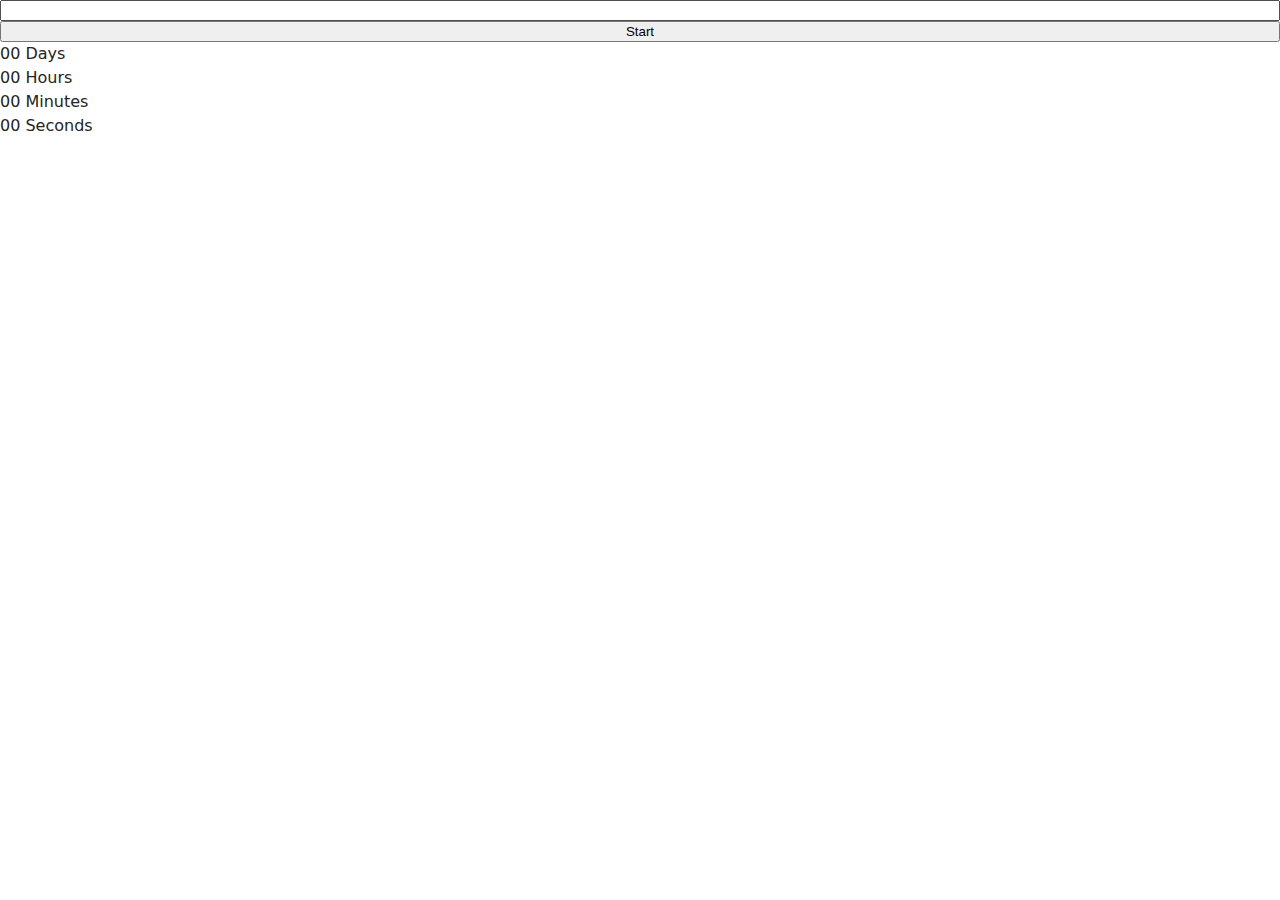
<file: src/1-timer.html>
<!DOCTYPE html>
<html lang="en">
<head>
    <meta charset="UTF-8">
    <meta name="viewport" content="width=device-width, initial-scale=1.0">
    <title>Document</title>
    <link rel="stylesheet" href="./css/styles.css" >
    <script type="module" src="./js/1-timer.js" defer></script>
</head>
<body>
    <input type="text" id="datetime-picker" />
    <button type="button" data-start>Start</button>
    
    <div class="timer">
        <div class="field">
            <span class="value" data-days>00</span>
            <span class="label">Days</span>
        </div>
        <div class="field">
            <span class="value" data-hours>00</span>
            <span class="label">Hours</span>
        </div>
        <div class="field">
            <span class="value" data-minutes>00</span>
            <span class="label">Minutes</span>
        </div>
        <div class="field">
            <span class="value" data-seconds>00</span>
            <span class="label">Seconds</span>
        </div>
    </div>

    
</body>
</html>
</file>
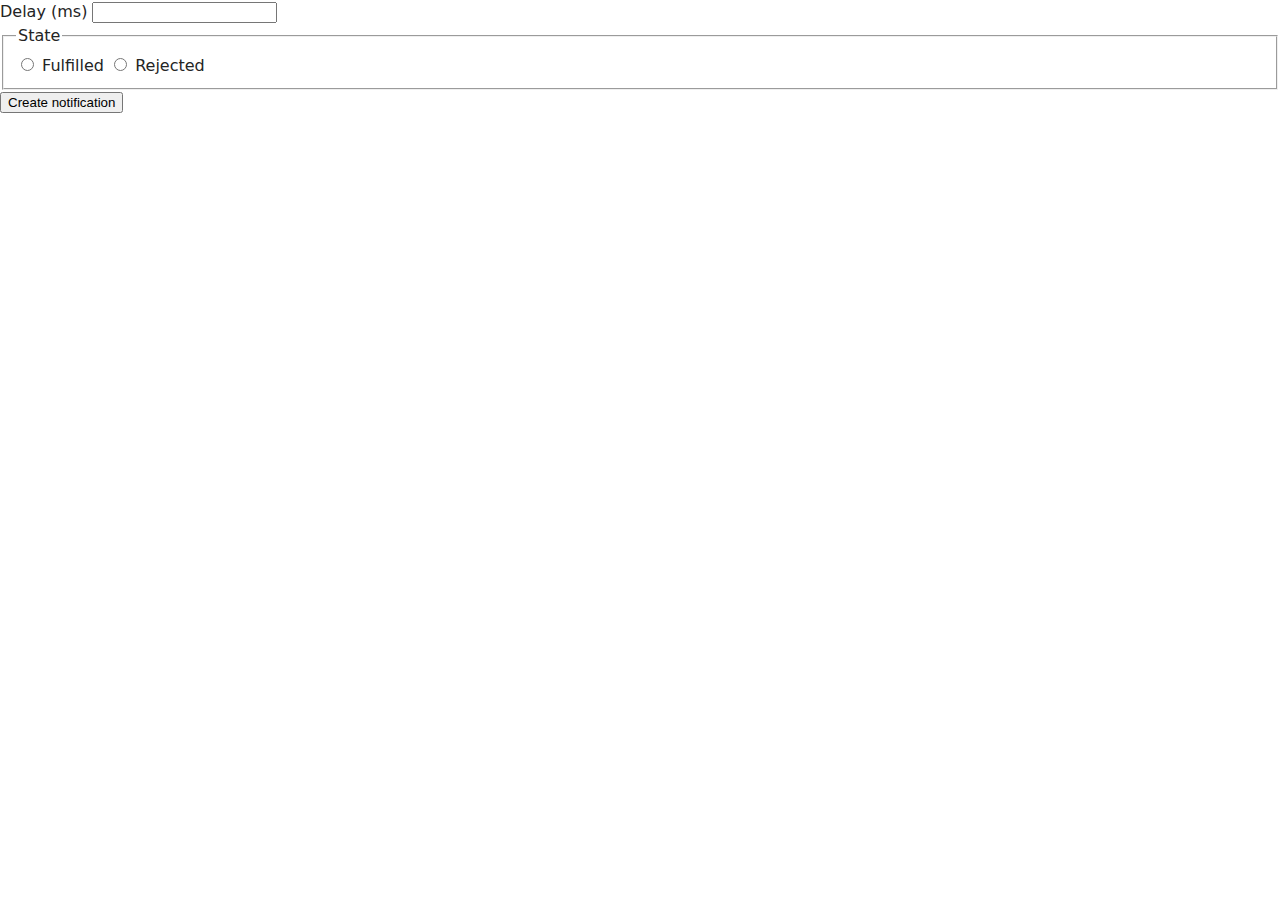
<file: src/2-snackbar.html>
<!DOCTYPE html>
<html lang="en">
<head>
    <meta charset="UTF-8">
    <meta name="viewport" content="width=device-width, initial-scale=1.0">
    <title>Document</title>
    <link rel="stylesheet" href="./css/styles.css">
    <script type="module" src="./js/2-snackbar.js" defer></script>
</head>
<body>
    <form class="form">
        <label>
            Delay (ms)
            <input type="number" name="delay" required />
        </label>
    
        <fieldset>
            <legend>State</legend>
            <label>
                <input type="radio" name="state" value="fulfilled" required />
                Fulfilled
            </label>
            <label>
                <input type="radio" name="state" value="rejected" required />
                Rejected
            </label>
        </fieldset>
    
        <button type="submit">Create notification</button>
    </form>

</body>
</html>
</file>
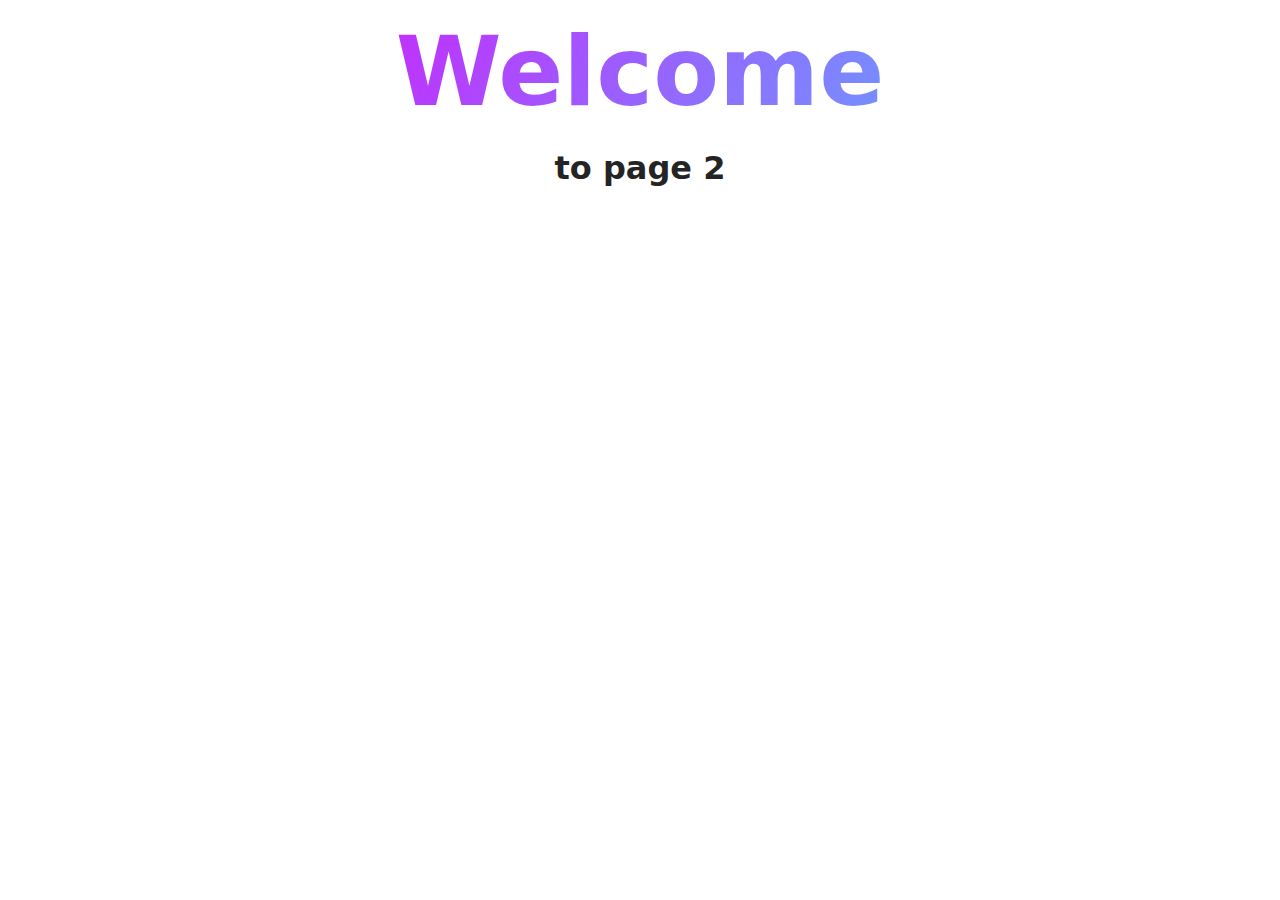
<file: src/page-2.html>
<!DOCTYPE html>
<html lang="en">
  <head>
    <meta charset="UTF-8" />
    <meta http-equiv="X-UA-Compatible" content="IE=edge" />
    <meta name="viewport" content="width=device-width, initial-scale=1.0" />
    <title>Page 2</title>
    <link rel="stylesheet" href="./css/styles.css" />
  </head>
  <body>
    <load
      src="./partials/header.html"
      icon-path="./img/sprite.svg#logo"
      highlight-act="active"
    />

    <main>
      <div class="container">
        <h1 class="main-title">
          <span class="main-title-gradient">Welcome</span> to page 2
        </h1>
        <load src="./partials/back-link.html" />
      </div>
    </main>

    <load src="./partials/footer.html" />
  </body>
</html>
</file>
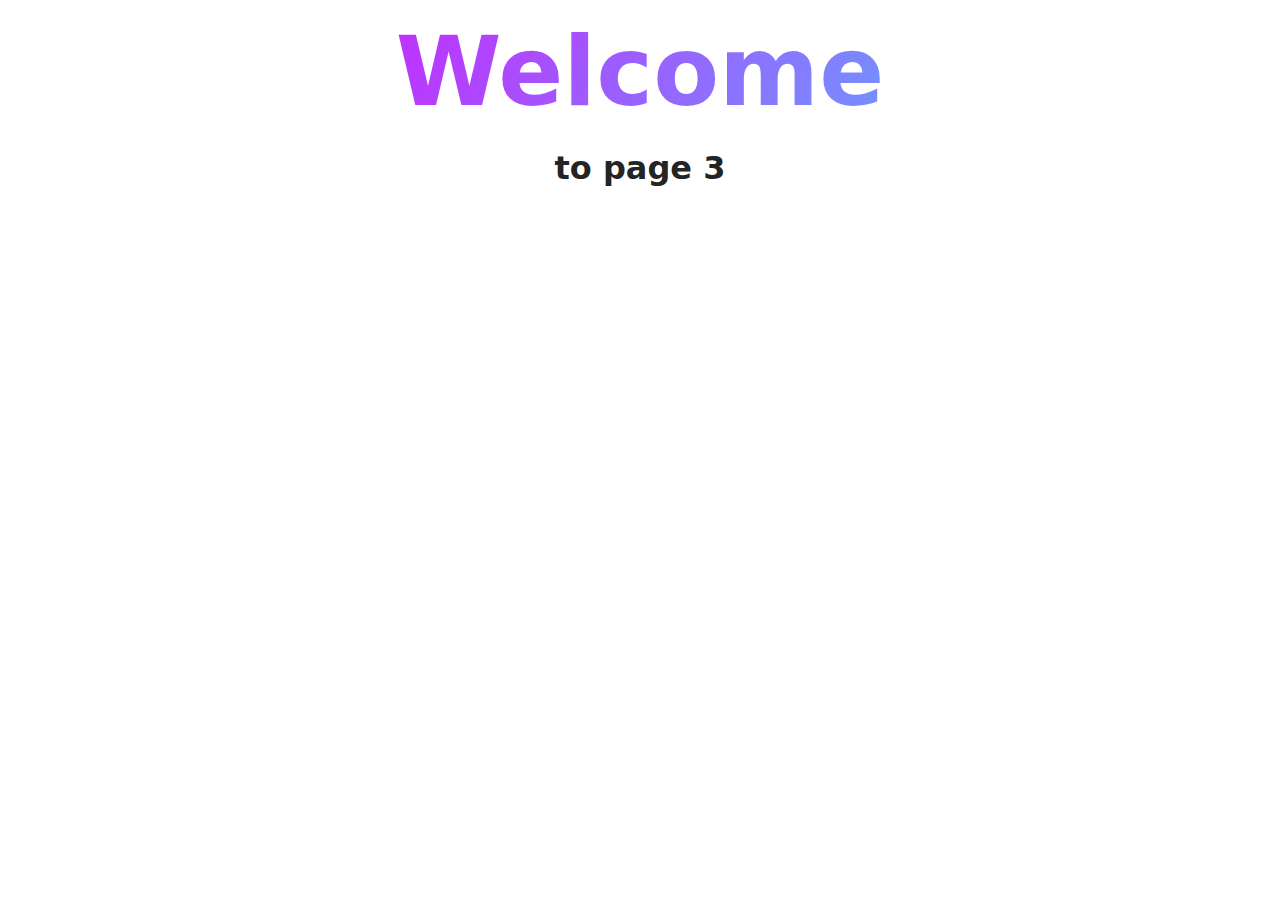
<file: src/page-3.html>
<!DOCTYPE html>
<html lang="en">
  <head>
    <meta charset="UTF-8" />
    <meta http-equiv="X-UA-Compatible" content="IE=edge" />
    <meta name="viewport" content="width=device-width, initial-scale=1.0" />
    <title>Page 3</title>
    <link rel="stylesheet" href="./css/styles.css" />
  </head>
  <body>
    <load
      src="./partials/header.html"
      icon-path="./img/sprite.svg#logo"
      highlight-curr="active"
    />

    <main>
      <div class="container">
        <h1 class="main-title">
          <span class="main-title-gradient">Welcome</span> to page 3
        </h1>
        <load src="./partials/back-link.html" />
      </div>
    </main>

    <load src="./partials/footer.html" />
  </body>
</html>
</file>
<file: src/css/styles.css>
/**
  |============================
  | include css partials with
  | default @import url()
  |============================
*/
/* Common styles */
@import url('./reset.css');
@import url('./base.css');
@import url('./container.css');
@import url('./animations.css');

/* Sections style */
@import url('./header.css');
@import url('./vite-promo.css');
@import url('./badges.css');
@import url('./back-link.css');
@import url('./footer.css');
</file>
